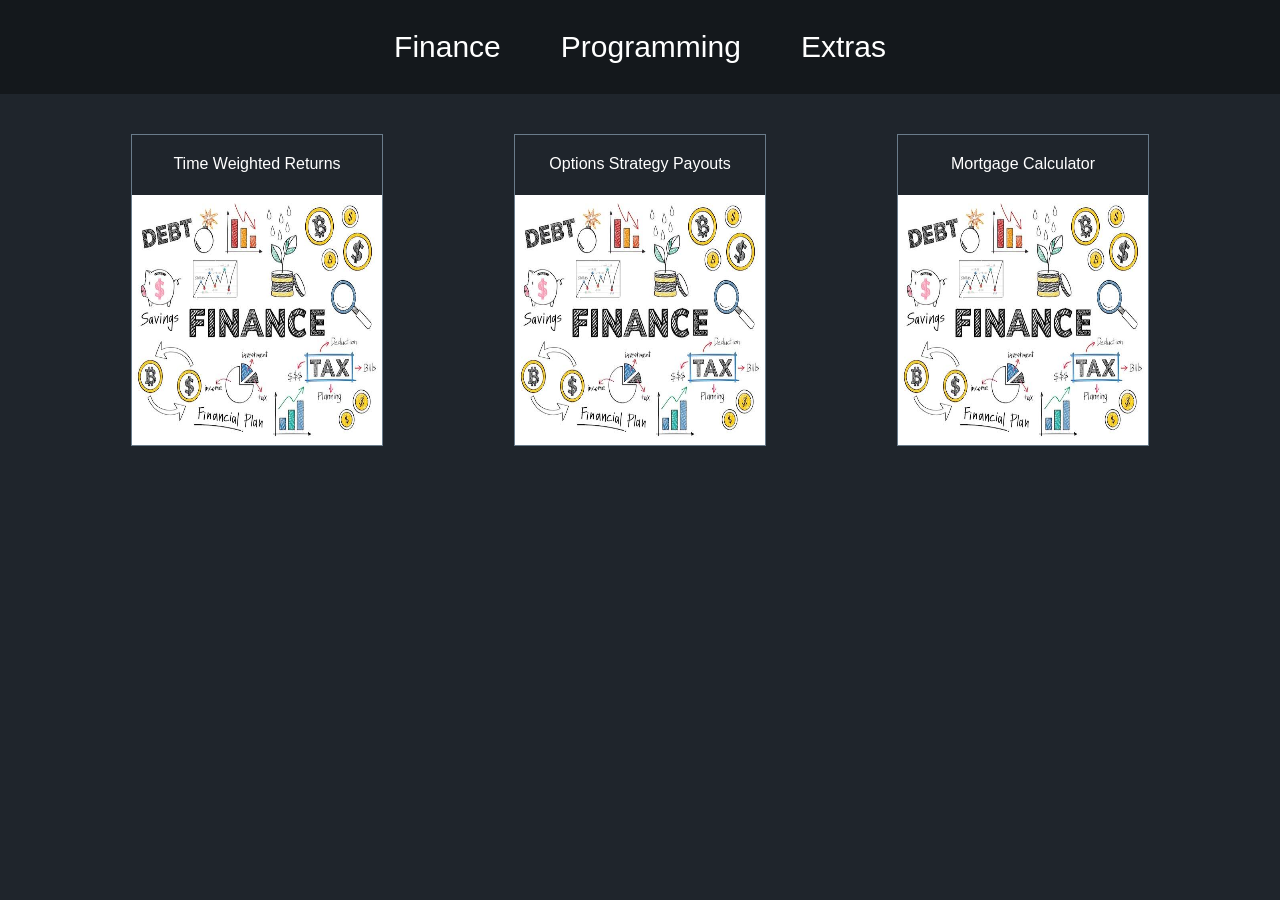
<file: index.html>
<!DOCTYPE html>
<html lang="en">
<head>
    <meta charset="UTF-8">
    <meta http-equiv="X-UA-Compatible" content="IE=edge">
    <meta name="viewport" content="width=device-width, initial-scale=1.0">
    <title>Hanson Ye</title>
    <link rel= "stylesheet" href= "main.css">
    <link rel= "shortcut icon" href= "images/penguin.png">
</head>
<body>
    <div class= "banner">
        <a class= "banneritem" href="index.html">
            Finance
        </a>
        <a class= "banneritem" href="programming.html">
            Programming
        </a>
        <a class= "banneritem" href="extras.html">
            Extras
        </a>
    </div>

    <div class= "list">
        <div class= "box">
            <a href= "https://docs.google.com/spreadsheets/d/1q-x0Dys5XUgQOyi8h-cISo1_rrx6TZ3m/edit?usp=sharing&ouid=101031784406493576407&rtpof=true&sd=true" target= "_blank" class= "ainside">
                <div class= "boxtitle">
                    Time Weighted Returns
                </div>
                <img src= "images/fin.jfif" class= "boximg">
            </a>
        </div>

        <div class= "box">
            <a href= "https://docs.google.com/spreadsheets/d/17fgWpRn8JGLNteoygzVQp7ULl_zePU02/edit?usp=sharing&ouid=101031784406493576407&rtpof=true&sd=true" target= "_blank" class= "ainside">
                <div class= "boxtitle">
                    Options Strategy Payouts
                </div>
                <img src= "images/fin.jfif" class= "boximg">
            </a>
        </div>
        
        <div class= "box">
            <a href= "https://docs.google.com/spreadsheets/d/1RabfaNDr4ntm_jwE48o75I2VXn76s_IZ/edit?usp=sharing&ouid=101031784406493576407&rtpof=true&sd=true" target= "_blank" class= "ainside">
                <div class= "boxtitle">
                    Mortgage Calculator
                </div>
                <img src= "images/fin.jfif" class= "boximg">
            </a>
        </div>
    </div>
</body>
</html>
</file>
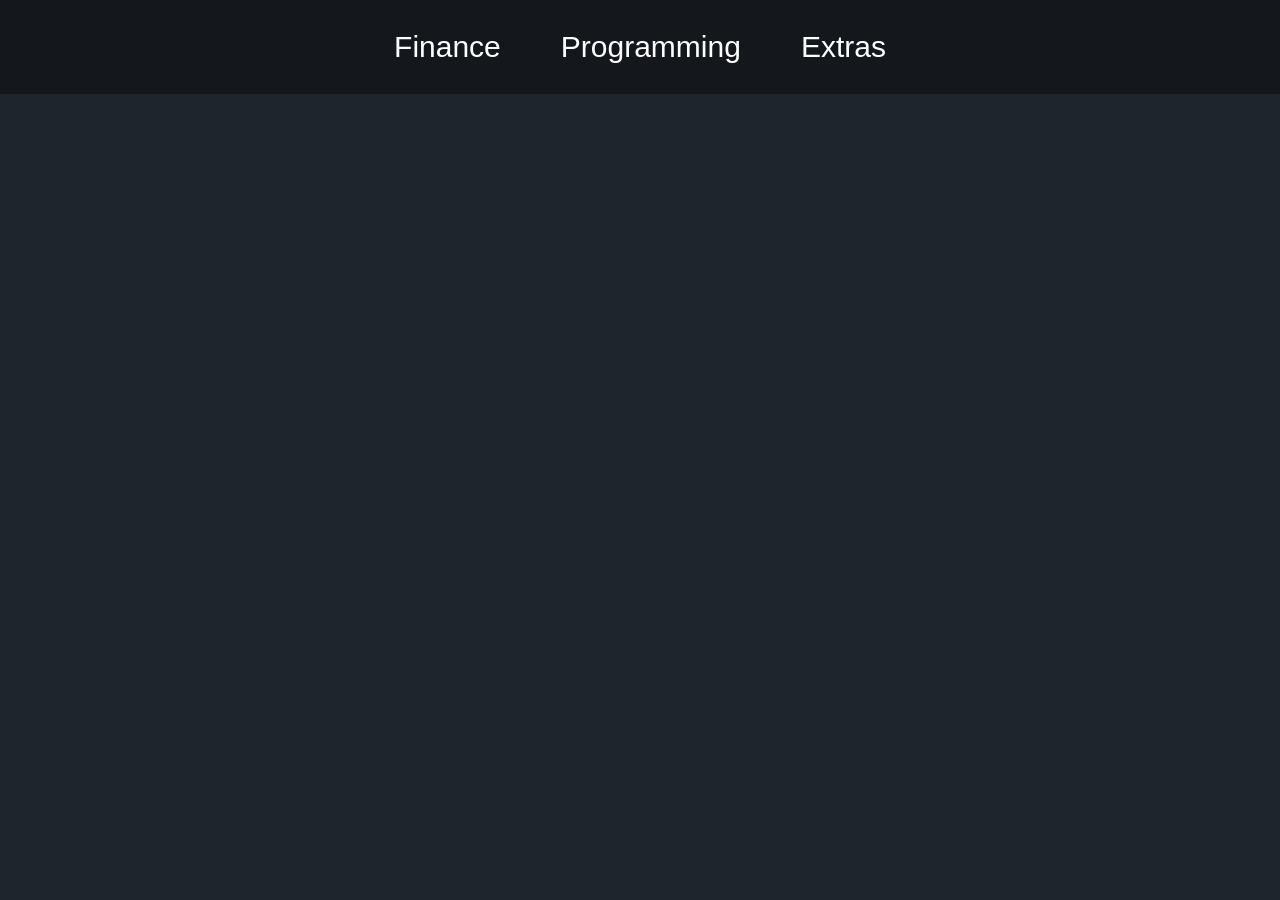
<file: extras.html>
<!DOCTYPE html>
<html lang="en">
<head>
    <meta charset="UTF-8">
    <meta http-equiv="X-UA-Compatible" content="IE=edge">
    <meta name="viewport" content="width=device-width, initial-scale=1.0">
    <title>Hanson Ye</title>
    <link rel= "stylesheet" href= "main.css">
    <link rel= "shortcut icon" href= "images/penguin.png">
</head>
<body>
    <div class= "banner">
        <a class= "banneritem" href="index.html">
            Finance
        </a>
        <a class= "banneritem" href="programming.html">
            Programming
        </a>
        <a class= "banneritem" href="extras.html">
            Extras
        </a>
    </div>
    
    
</body>
</html>
</file>
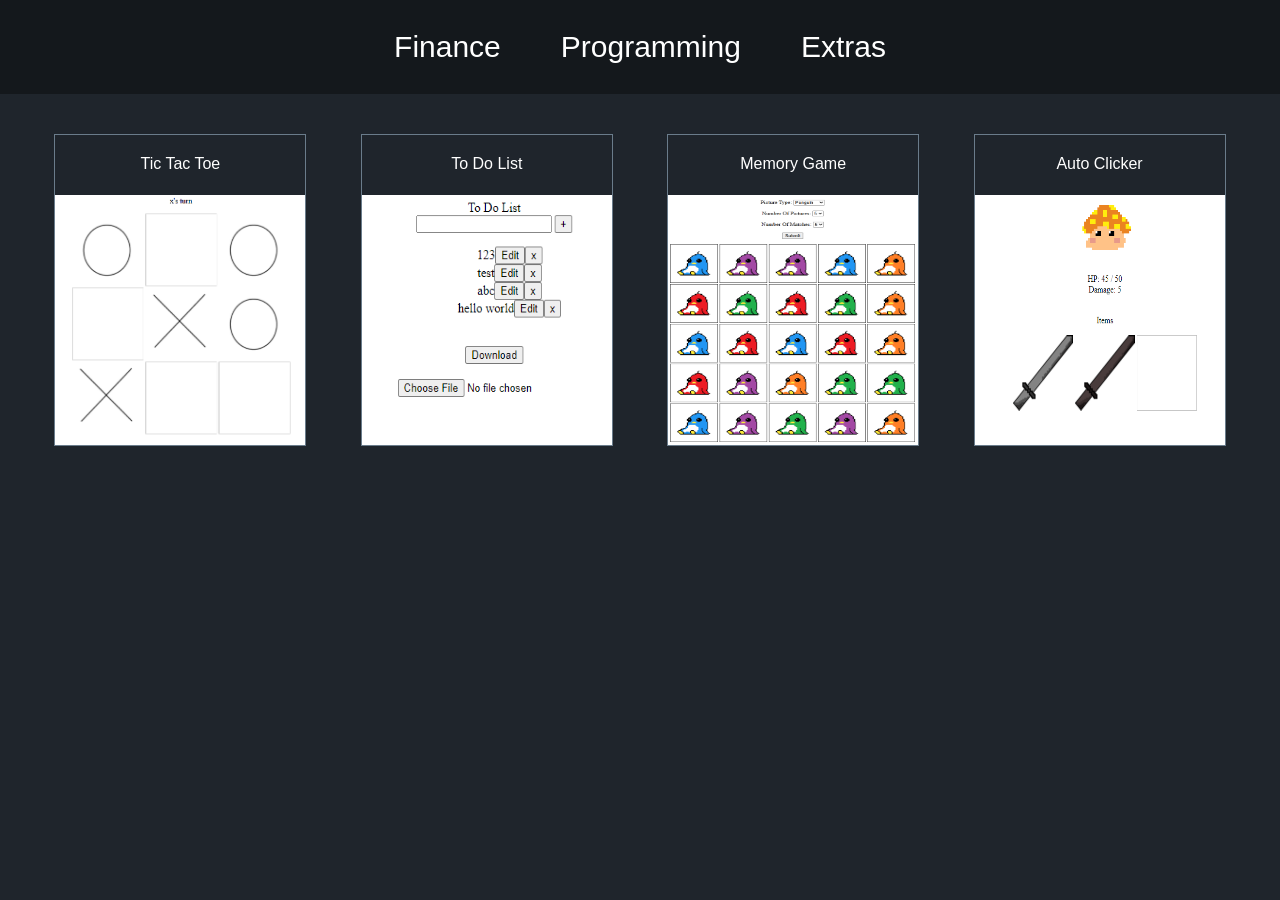
<file: programming.html>
<!DOCTYPE html>
<html lang="en">
<head>
    <meta charset="UTF-8">
    <meta http-equiv="X-UA-Compatible" content="IE=edge">
    <meta name="viewport" content="width=device-width, initial-scale=1.0">
    <title>Hanson Ye</title>
    <link rel= "stylesheet" href= "main.css">
    <link rel= "shortcut icon" href= "images/penguin.png">
</head>
<body>
    <div class= "banner">
        <a class= "banneritem" href="index.html">
            Finance
        </a>
        <a class= "banneritem" href="programming.html">
            Programming
        </a>
        <a class= "banneritem" href="extras.html">
            Extras
        </a>
    </div>
    
    <div class= "list">
        <div class= "box">
            <a href= "tictactoe/tictactoe.html" target= "_blank" class= "ainside">
                <div class= "boxtitle">
                    Tic Tac Toe
                </div>
                <img src= "tictactoe/tictactoe.png" class= "boximg">
            </a>
        </div>

        <div class= "box">
            <a href= "todo/todo.html" target= "_blank" class= "ainside">
                <div class= "boxtitle">
                    To Do List
                </div>
                <img src= "todo/todo.png" class= "boximg">
            </a>
        </div>
        
        <div class= "box">
            <a href= "memory/memory.html" target= "_blank" class= "ainside">
                <div class= "boxtitle">
                    Memory Game
                </div>
                <img src= "memory/memory.png" class= "boximg">
            </a>
        </div>
        
        <div class= "box">
            <a href= "clicker/clicker.html" target= "_blank" class= "ainside">
                <div class= "boxtitle">
                    Auto Clicker
                </div>
                <img src= "clicker/clicker.png" class= "boximg">
            </a>
        </div>
    </div>
</body>
</html>
</file>
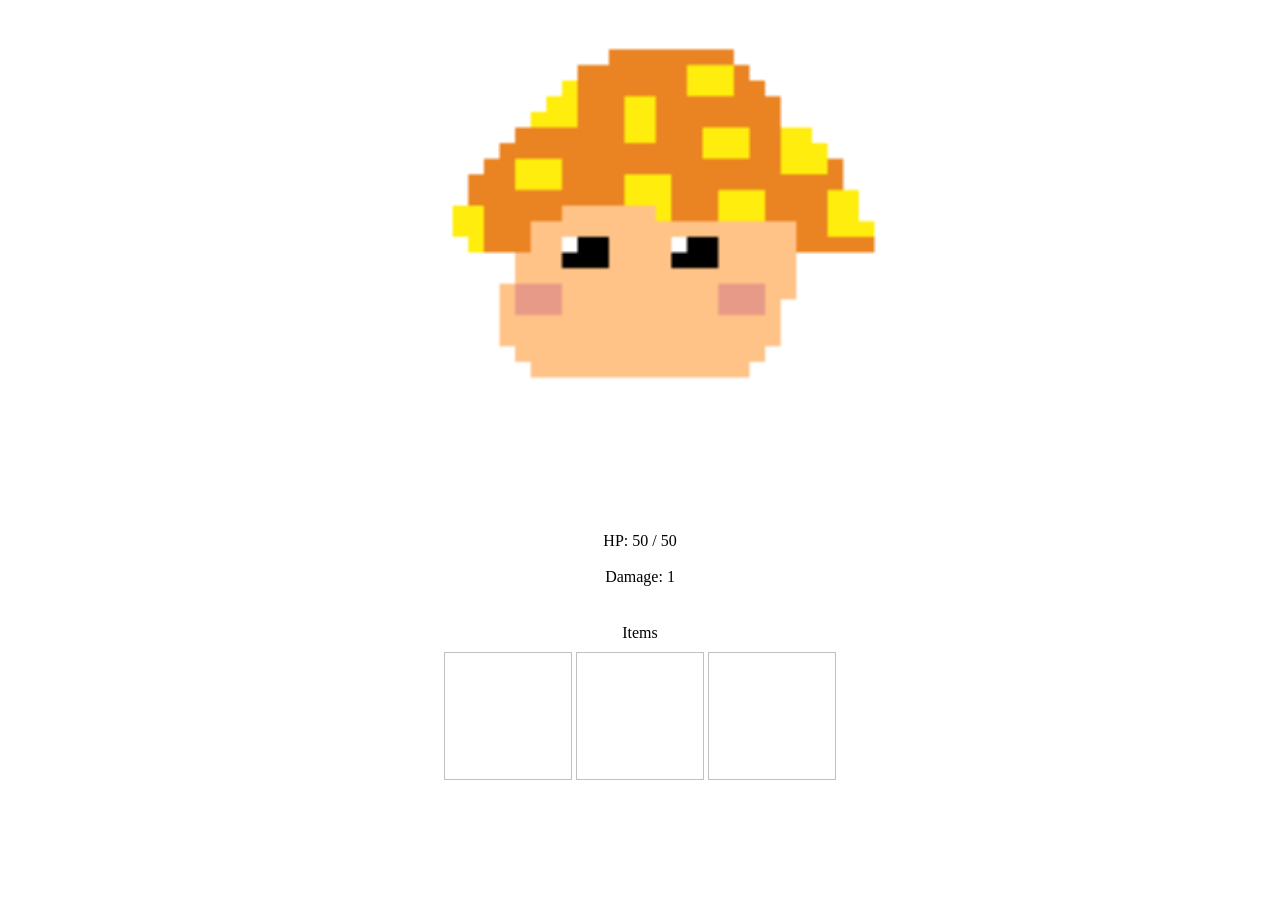
<file: clicker/clicker.html>
<!DOCTYPE html>
<html lang="en">
<head>
    <meta charset="UTF-8">
    <meta http-equiv="X-UA-Compatible" content="IE=edge">
    <meta name="viewport" content="width=device-width, initial-scale=1.0">
    <title>Auto Clicker</title>
    <link rel="stylesheet" href="styles.css">
</head>
<body>
    <div class='container'>
        <img src='images/0.png' class= 'mushroom'>
    </div>
    <div class='healthBar'></div>
    <br>
    <div class='dmgBar'></div>
    <br>
    <div class='container'>
            <div class='container'>
                Items
            </div>
        <img class='i' id='item'>
        <img class='i' id='item2'>
        <img class='i' id='item3'>
    </div>
</body>
<script src='main.js'></script>
</html>
</file>
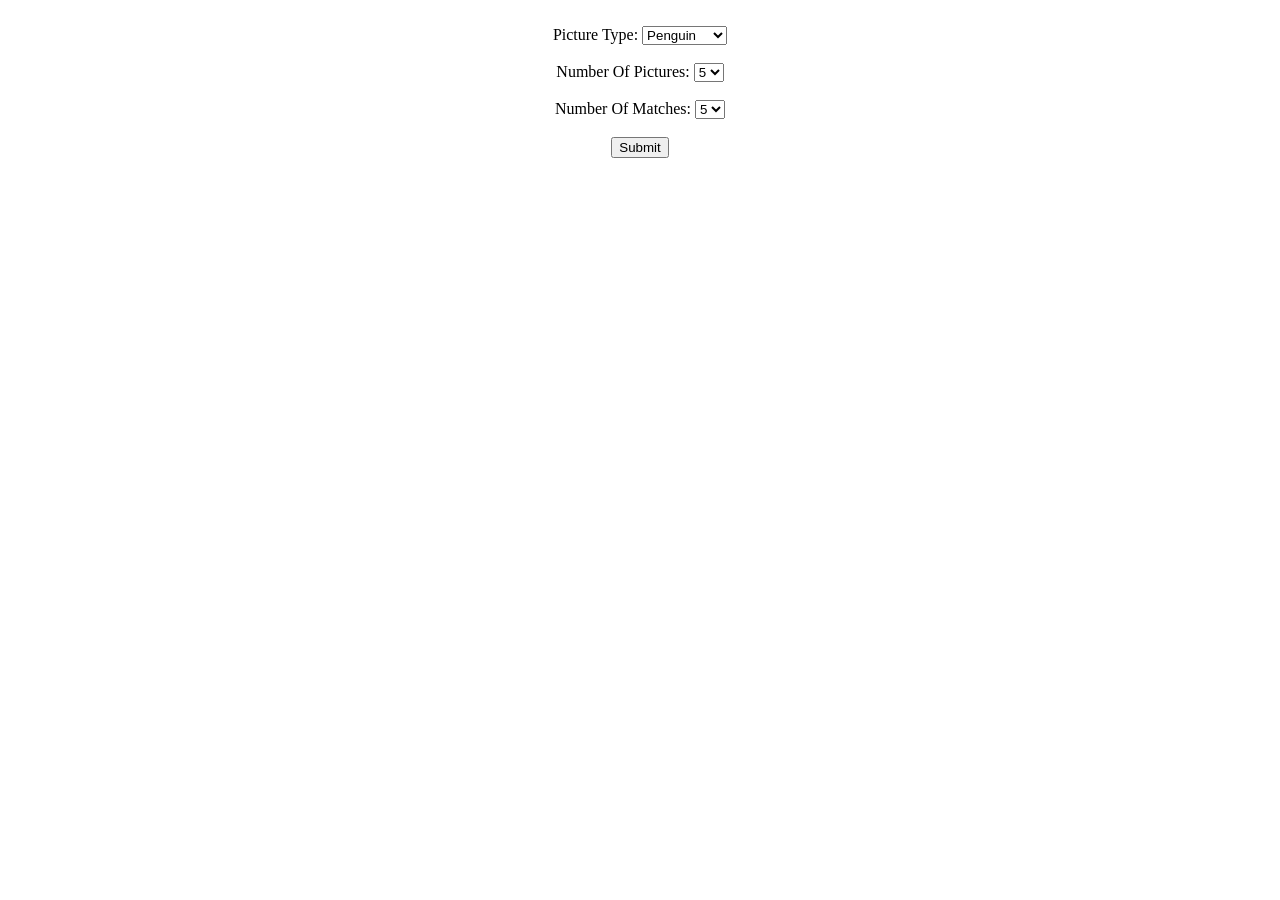
<file: memory/memory.html>
<!DOCTYPE html>
<html lang="en">
<head>
    <meta charset="UTF-8">
    <meta http-equiv="X-UA-Compatible" content="IE=edge">
    <meta name="viewport" content="width=device-width, initial-scale=1.0">
    <title>Memory Game</title>
    <link rel="stylesheet" href="styles.css">
</head>
<body>
    <br>
        Picture Type: <select class='ds'>
            <option value='penguin'>Penguin</option>
            <option value='mushroom'>Mushroom</option>
        </select>
    <br>
    <br>
        Number Of Pictures: <select class='dp'>
            <option value='5'>5</option>
            <option value='4'>4</option>
            <option value='3'>3</option>
            <option value='2'>2</option>
        </select>
    <br>
    <br>
        Number Of Matches: <select class='rm'>
            <option value='5'>5</option>
            <option value='4'>4</option>
            <option value='3'>3</option>
            <option value='2'>2</option>
        </select>
    <br>
    <br>
        <button class='subbtn'>Submit</button>
    <br>
    <br>
    <div class='board'></div>
</body>
<script src='main.js'></script>
</html>
</file>
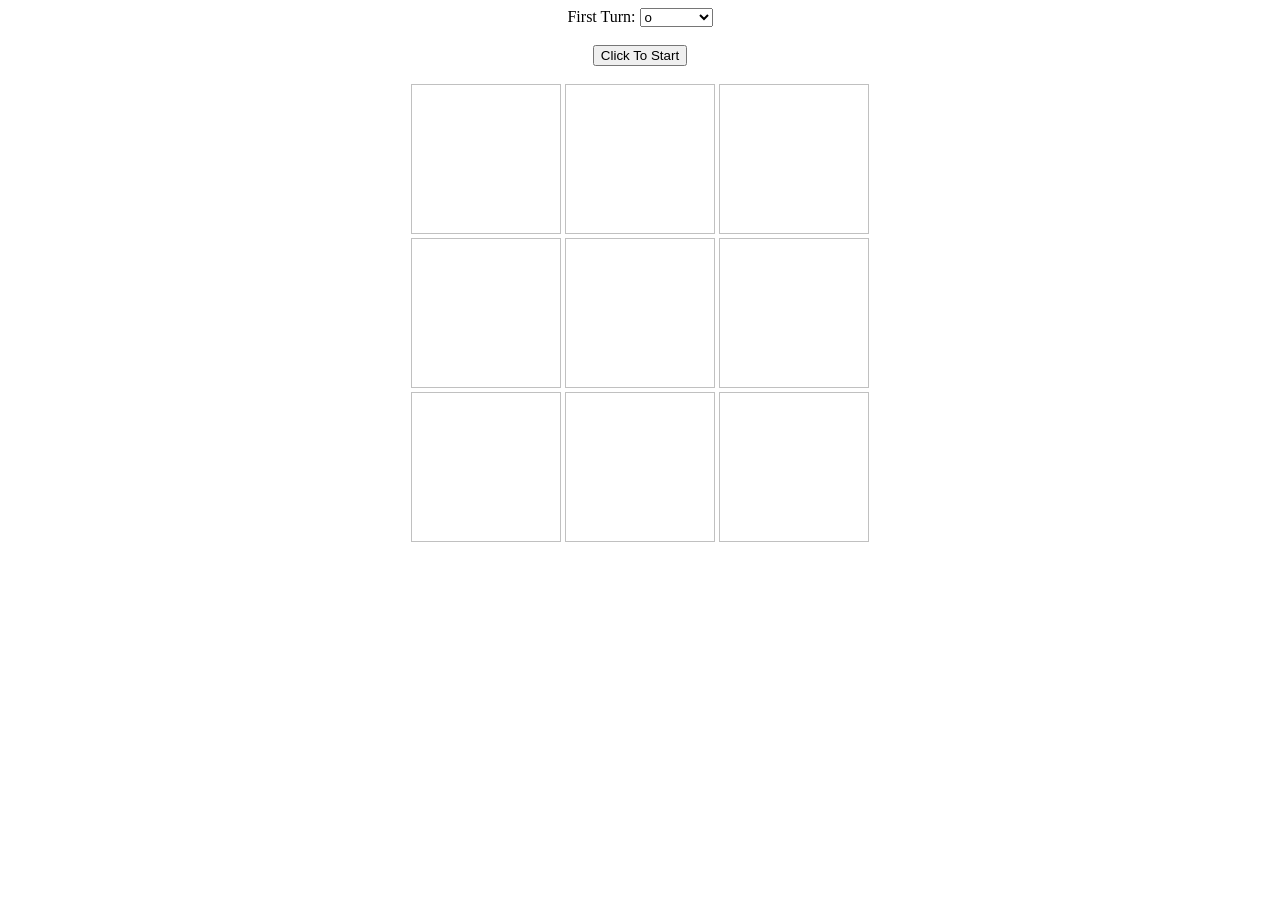
<file: tictactoe/tictactoe.html>
<!DOCTYPE html>
<html lang="en">
<head>
    <meta charset="UTF-8">
    <meta http-equiv="X-UA-Compatible" content="IE=edge">
    <meta name="viewport" content="width=device-width, initial-scale=1.0">
    <title>Tic Tac Toe</title>
    <link rel="stylesheet" href="styles.css">
</head>
<body>
    <div class='ftbox'>
        First Turn: <select class='ft'>
            <option value='o'>o</option>
            <option value='x'>x</option>
            <option value='random'>Random</option>
        </select>
        <br>
        <br>
        <button class= 'startbutton'>Click To Start</button>
    </div>
        <div class= 'who'></div>
    <br>
        <img id='b1'>
        <img id='b2'>
        <img id='b3'>
    <br>
        <img id='b4'>
        <img id='b5'>
        <img id='b6'>
    <br>
        <img id='b7'>
        <img id='b8'>
        <img id='b9'>
    <br>
        <div class= 'winner'></div>
</body>
<script src='main.js'></script>
</html>
</file>
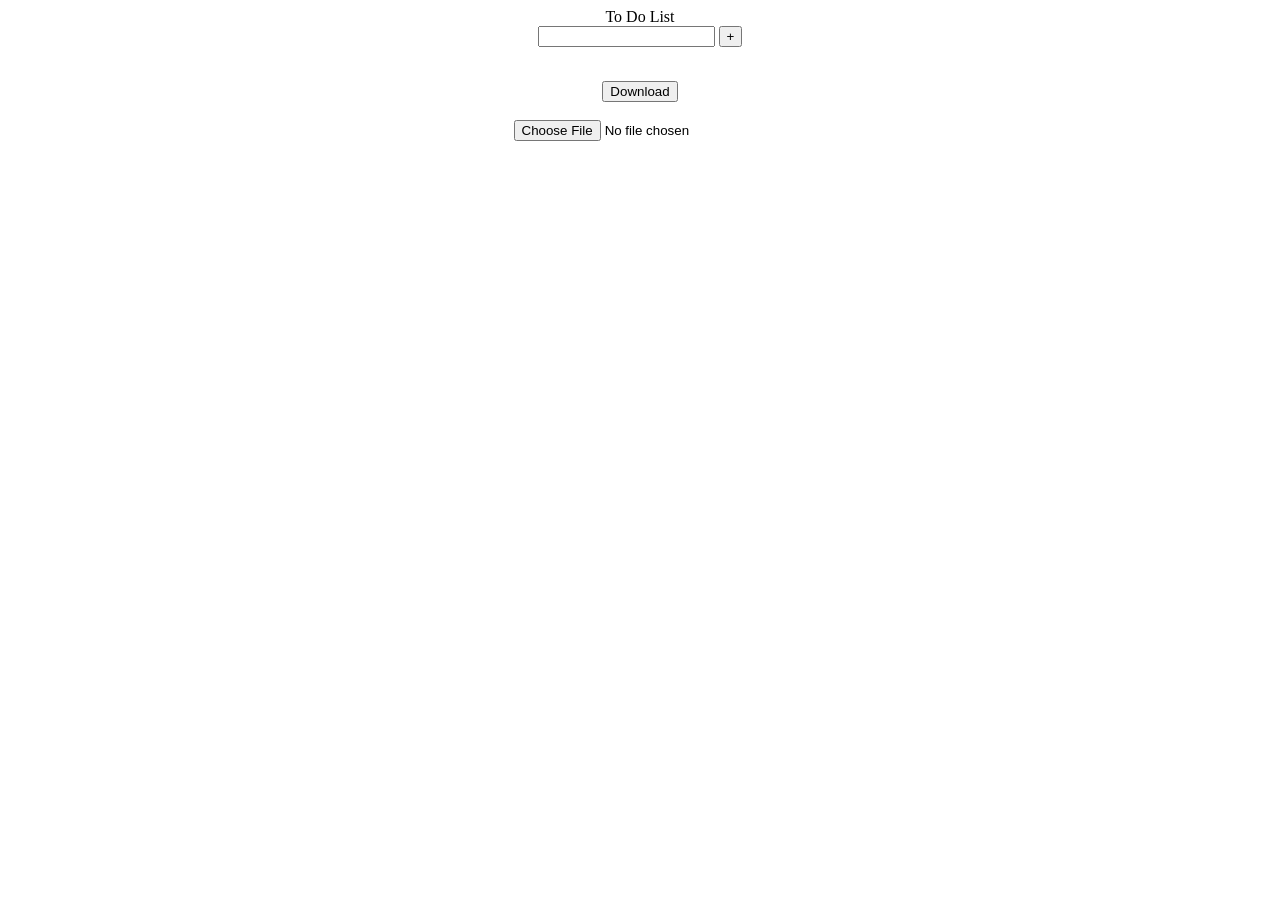
<file: todo/todo.html>
<!DOCTYPE html>
<html lang="en">
<head>
    <meta charset="UTF-8">
    <meta http-equiv="X-UA-Compatible" content="IE=edge">
    <meta name="viewport" content="width=device-width, initial-scale=1.0">
    <title>To Do List</title>
    <link rel="stylesheet" href="styles.css">
</head>
<body>
    <p1>To Do List</p1>
<br>
    <input type='text' class='input'>

    <button class='btn'>+</button>
<br>
    <ul class='container'></ul>

    <div class='ed'></div>
<br>
    <button class='dl'>Download</button>
<br>
<br>
    <input type='file' class='ul'>
</body>
<script src='main.js'></script>
</html>
</file>
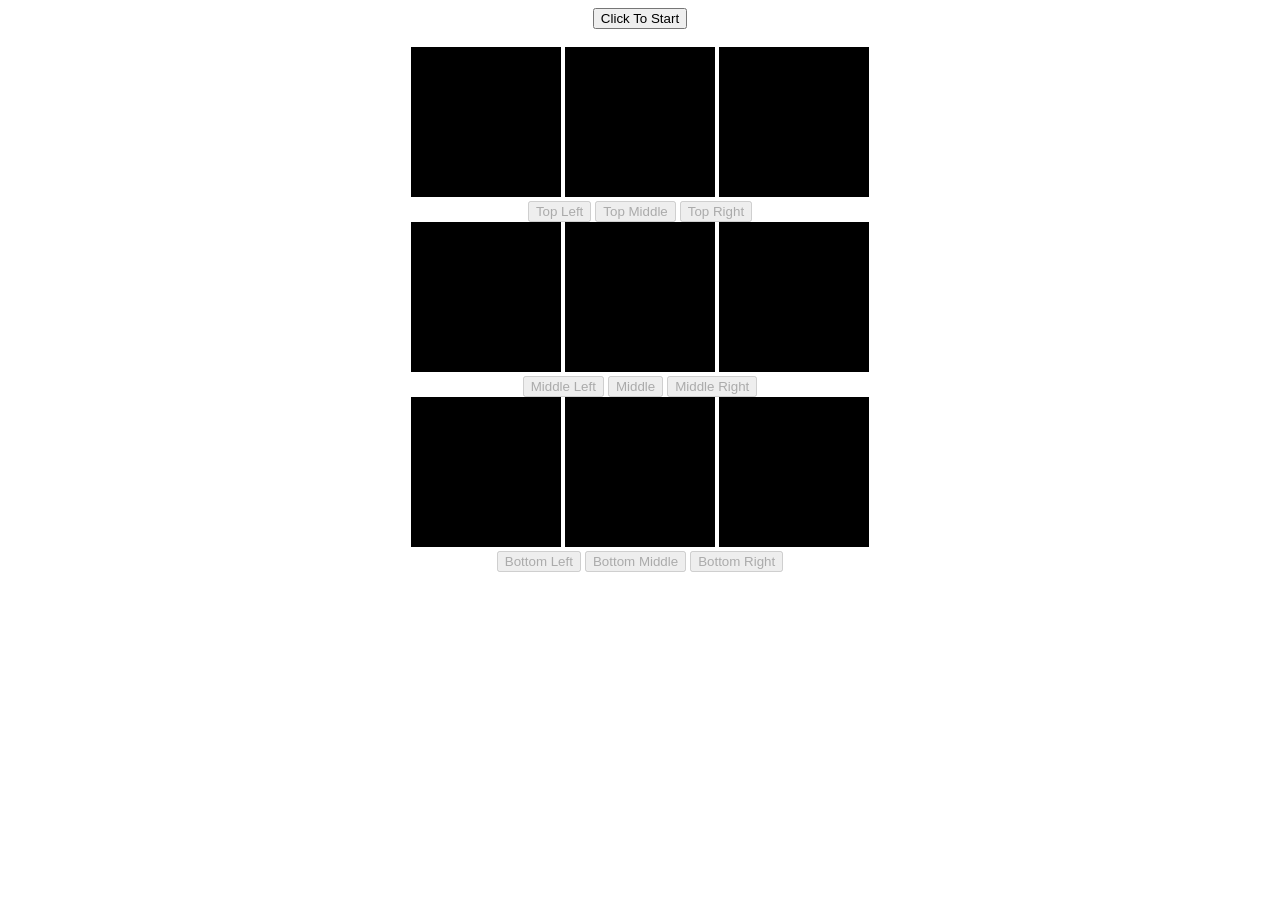
<file: tictactoe/o/tictactoe.html>
<!DOCTYPE html>
<html lang="en">
<head>
    <meta charset="UTF-8">
    <meta http-equiv="X-UA-Compatible" content="IE=edge">
    <meta name="viewport" content="width=device-width, initial-scale=1.0">
    <title>Tic Tac Toe</title>
    <link rel="stylesheet" href="styles.css">
</head>
<body>
    <button class= 'startButton'>Click To Start</button>
    <div class= 'who'></div>
    <br>
    <img src='images/blank.jpg' class='box1'>
    <img src='images/blank.jpg' class='box2'>
    <img src='images/blank.jpg' class='box3'>
    <br>
    <button class='button1'>Top Left</button>
    <button class='button2'>Top Middle</button>
    <button class='button3'>Top Right</button>
    <br>
    <img src='images/blank.jpg' class='box4'>
    <img src='images/blank.jpg' class='box5'>
    <img src='images/blank.jpg' class='box6'>
    <br>
    <button class='button4'>Middle Left</button>
    <button class='button5'>Middle</button>
    <button class='button6'>Middle Right</button>
    <br>
    <img src='images/blank.jpg' class='box7'>
    <img src='images/blank.jpg' class='box8'>
    <img src='images/blank.jpg' class='box9'>
    <br>
    <button class='button7'>Bottom Left</button>
    <button class='button8'>Bottom Middle</button>
    <button class='button9'>Bottom Right</button>
    <br>
    <div class= 'winner'></div>
</body>
<script src='main.js'></script>
</html>
</file>
<file: main.css>
body {
    font-family: Arial, Helvetica, Sans-serif;
    background-color: rgb(31, 37, 44);
    display: flex;
    flex-direction: column;
    justify-content: center;
    align-items: center;
    margin: 0;
    color: white;
}

a {
    text-decoration: none;
    color: white;
}

.ainside {
    height: 310px;
}

.banner {
    background-color: rgb(20, 24, 28);
    width: 100%;
    display: flex;
    flex-wrap: wrap;
    justify-content: center;
    align-items: center;
    margin-bottom: 40px;
}

.banneritem {
    font-size: 30px;
    text-align: center;
    margin: 30px;
}

.list {
    display: flex;
    flex-wrap: wrap;
    justify-content: space-evenly;
    align-items: center;
    width: 100%;
}

.tbyt {
    height: 250x;
    width: 250px;
}

.box {
    display: flex;
    flex-direction: column;
    border-style: solid;
    border-width: 1px;
    border-color: rgb(106, 124, 139);
    width: 250px;
}

.boxtitle {
    text-align: center;
    height: 20px;
    margin-top: 20px;
    margin-bottom: 20px;
}

.boximg {
    height: 250px;
    width: 250px;
}
</file>
<file: clicker/styles.css>
body {
    display: flex;
    flex-direction: column;
    justify-content: space-evenly;
    align-items: space-evenly;
    text-align: center;
}

.mushroom {
    height: 500px;
    width: 500px;
}

.container {
    margin: 10px;
}

.i{
    width: 128px;
    height: 128px;
}
</file>
<file: memory/styles.css>
body {
    text-align: center;
}

img {
    border: 1px solid black;
    margin-right: 2px;
    margin-left: 2px;
    width: 128px;
    height: 128px;
}
</file>
<file: tictactoe/styles.css>
body {
    text-align: center;
}

img {
    width: 150px;
    height: 150px;
}
</file>
<file: todo/styles.css>
body {
    text-align: center;
}

li {
    display: inline-block;
    margin: 10px;
}
</file>
<file: tictactoe/o/styles.css>
body{
    text-align: center;
}

.box1{
    width: 150px;
    height: 150px;
}

.box2{
    width: 150px;
    height: 150px;
}

.box3{
    width: 150px;
    height: 150px;
}

.box4{
    width: 150px;
    height: 150px;
}

.box5{
    width: 150px;
    height: 150px;
}

.box6{
    width: 150px;
    height: 150px;
}

.box7{
    width: 150px;
    height: 150px;
}

.box8{
    width: 150px;
    height: 150px;
}

.box9{
    width: 150px;
    height: 150px;
}
</file>
